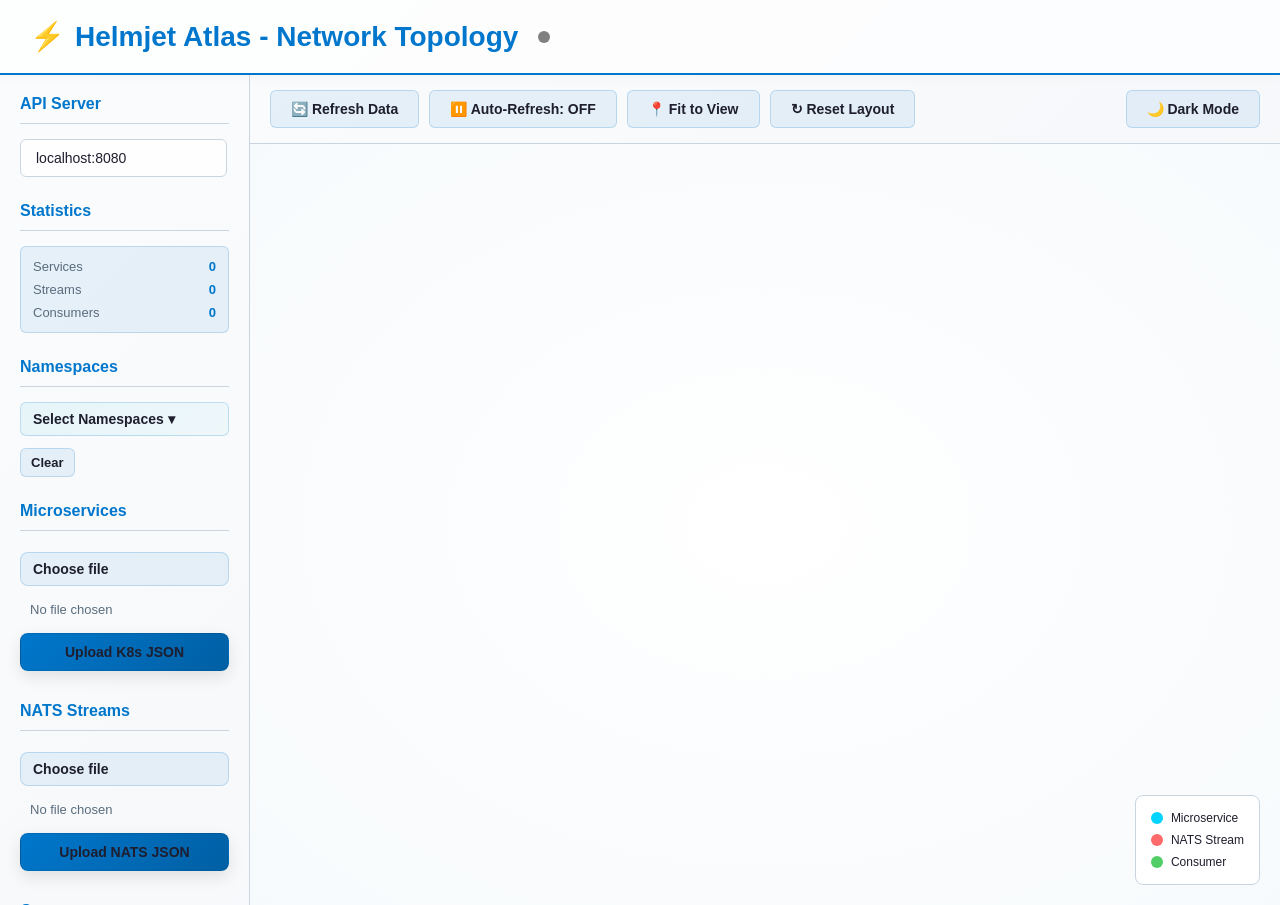
<file: visualization/index.html>
<!DOCTYPE html>
<html lang="en">

<head>
    <meta charset="UTF-8">
    <meta name="viewport" content="width=device-width, initial-scale=1.0">
    <title>Helmjet Atlas - Network Topology Visualizer</title>
    <script src="https://d3js.org/d3.v7.min.js"></script>
    <link rel="stylesheet" href="styles.css">
</head>

<body>
    <header>
        <h1>
            <span>⚡</span>
            Helmjet Atlas - Network Topology
            <span class="refresh-indicator"></span>
        </h1>
    </header>

    <div class="container">
        <div class="sidebar">
            <div class="section">
                <h2>API Server</h2>
                <div class="input-group">
                    <input type="text" id="apiUrl" placeholder="localhost:8080" value="localhost:8080">
                </div>
            </div>

            <div class="section">
                <h2>Statistics</h2>
                <div class="stats">
                    <div class="stat-row">
                        <span class="stat-label">Services</span>
                        <span class="stat-value" id="serviceCount">0</span>
                    </div>
                    <div class="stat-row">
                        <span class="stat-label">Streams</span>
                        <span class="stat-value" id="streamCount">0</span>
                    </div>
                    <div class="stat-row">
                        <span class="stat-label">Consumers</span>
                        <span class="stat-value" id="consumerCount">0</span>
                    </div>
                </div>
            </div>

            <div class="section">
                <h2>Namespaces</h2>
                <div class="namespace-dropdown">
                    <button id="namespaceToggle" class="dropdown-toggle">Select Namespaces ▾</button>
                    <div id="namespaceDropdownMenu" class="dropdown-menu" style="display:none; max-height:220px; overflow:auto; border:1px solid #ccc; padding:6px; margin-top:6px;">
                        <!-- Namespace checkboxes will be injected here -->
                    </div>
                    <div style="margin-top:6px;"><button id="clearNamespacesBtn">Clear</button></div>
                </div>

            </div>

            <div class="section">
                <h2>Microservices</h2>
                <div class="upload-group">
                    <input type="file" id="k8sUploadFile" accept="application/json">
                    <label for="k8sUploadFile" class="file-picker-btn">Choose file</label>
                    <span id="k8sFileName" class="file-name">No file chosen</span>
                    <button id="k8sUploadBtn" class="upload-btn">Upload K8s JSON</button>
                </div>
                <div id="servicesList"></div>
            </div>

            <div class="section">
                <h2>NATS Streams</h2>
                <div class="upload-group">
                    <input type="file" id="natsUploadFile" accept="application/json">
                    <label for="natsUploadFile" class="file-picker-btn">Choose file</label>
                    <span id="natsFileName" class="file-name">No file chosen</span>
                    <button id="natsUploadBtn" class="upload-btn">Upload NATS JSON</button>
                </div>
                <div id="streamsList"></div>
            </div>

            <div class="section">
                <h2>Consumers</h2>
                <div id="consumersList"></div>
            </div>
        </div>

        <div class="main">
            <div class="controls">
                <button id="refreshBtn">🔄 Refresh Data</button>
                <button id="autoRefreshBtn">⏸️ Auto-Refresh: OFF</button>
                <button id="fitBtn">📍 Fit to View</button>
                <button id="resetBtn">↻ Reset Layout</button>
                <button id="themeToggle">🌙 Dark Mode</button>
            </div>

            <div id="canvas">
                <div class="loading">
                    <div class="spinner"></div>
                    Loading topology data...
                </div>
            </div>

            <div id="infoPanel" class="info-panel"></div>

            <div class="legend">
                <div class="legend-item">
                    <div class="legend-dot service"></div>
                    <span>Microservice</span>
                </div>
                <div class="legend-item">
                    <div class="legend-dot stream"></div>
                    <span>NATS Stream</span>
                </div>
                <div class="legend-item">
                    <div class="legend-dot consumer"></div>
                    <span>Consumer</span>
                </div>
            </div>
        </div>
    </div>

    <script src="topology.js"></script>
</body>

</html>
</file>
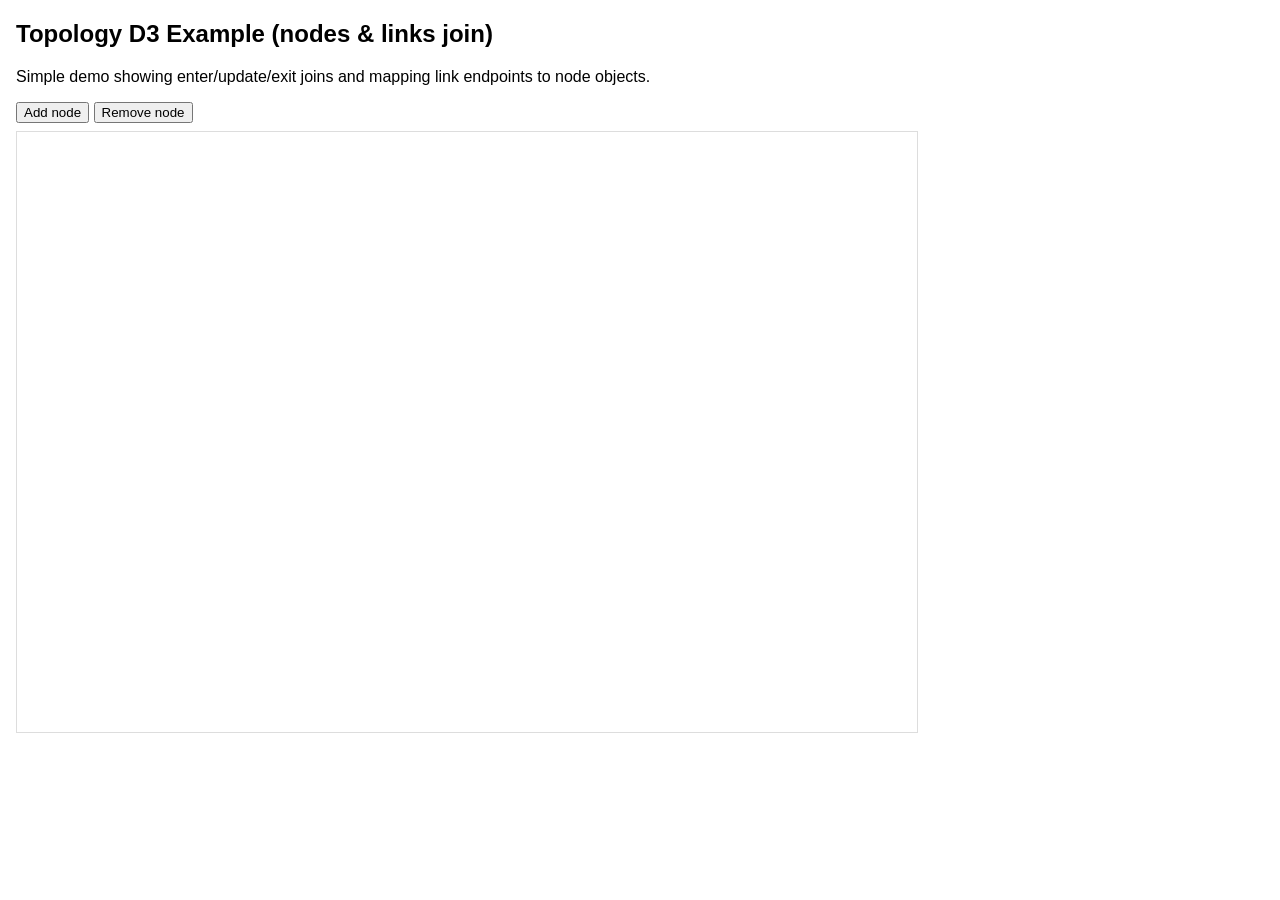
<file: visualization/examples/index.html>
<!doctype html>
<html lang="en">
<head>
  <meta charset="utf-8" />
  <meta name="viewport" content="width=device-width,initial-scale=1" />
  <title>Topology D3 Example</title>
  <link rel="stylesheet" href="example.css">
</head>
<body>
  <h2>Topology D3 Example (nodes & links join)</h2>
  <p>Simple demo showing enter/update/exit joins and mapping link endpoints to node objects.</p>
  <div id="controls">
    <button id="add">Add node</button>
    <button id="remove">Remove node</button>
  </div>
  <div id="viz"></div>

  <script src="https://d3js.org/d3.v7.min.js"></script>
  <script src="example.js"></script>
</body>
</html>
</file>
<file: visualization/styles.css>
:root {
    /* Dark theme (default) - Cyberpunk Teal */
    --bg-gradient-start: #020817;
    --bg-gradient-end: #0a1628;
    --text-primary: #f0fdff;
    --text-secondary: #67e8f9;
    --accent-color: #06b6d4;
    --accent-hover: #0891b2;
    --header-bg: rgba(2, 8, 23, 0.98);
    --sidebar-bg: rgba(10, 22, 40, 0.75);
    --controls-bg: rgba(10, 22, 40, 0.75);
    --border-color: #0e7490;
    --canvas-gradient-start: #0c1e2e;
    --canvas-gradient-end: #020817;
    --panel-bg: rgba(10, 22, 40, 0.95);
    --panel-bg-solid: rgba(10, 22, 40, 0.98);
    --item-bg: rgba(6, 182, 212, 0.12);
    --item-border: rgba(6, 182, 212, 0.35);
    --item-hover-bg: rgba(6, 182, 212, 0.22);
    --item-hover-border: rgba(6, 182, 212, 0.6);
    --item-selected-bg: rgba(6, 182, 212, 0.4);
    --input-bg: rgba(12, 30, 46, 0.9);
    --input-focus-bg: rgba(6, 182, 212, 0.18);
    --service-box-bg: #0c1e2e;
    --service-box-opacity: 0.96;
    --service-header-bg: #164e63;
    --service-label-color: #cffafe;
    --child-text-color: #a5f3fc;
    --link-color: #22d3ee;
    --shadow-color: rgba(6, 182, 212, 0.25);
}

body.light-mode {
    /* Light theme */
    --bg-gradient-start: #f0f4f8;
    --bg-gradient-end: #d9e2ec;
    --text-primary: #1e1e2e;
    --text-secondary: #5a6c7d;
    --accent-color: #0077cc;
    --accent-hover: #005fa3;
    --header-bg: rgba(255, 255, 255, 0.9);
    --sidebar-bg: rgba(255, 255, 255, 0.7);
    --controls-bg: rgba(255, 255, 255, 0.7);
    --border-color: #cbd5e0;
    --canvas-gradient-start: #ffffff;
    --canvas-gradient-end: #f7fafc;
    --panel-bg: rgba(255, 255, 255, 0.95);
    --panel-bg-solid: rgba(255, 255, 255, 0.98);
    --item-bg: rgba(0, 119, 204, 0.08);
    --item-border: rgba(0, 119, 204, 0.2);
    --item-hover-bg: rgba(0, 119, 204, 0.15);
    --item-hover-border: rgba(0, 119, 204, 0.4);
    --item-selected-bg: rgba(0, 119, 204, 0.25);
    --input-bg: rgba(255, 255, 255, 0.8);
    --input-focus-bg: rgba(0, 119, 204, 0.1);
    --service-box-bg: #ffffff;
    --service-box-opacity: 1;
    --service-header-bg: #e6f4ff;
    --service-label-color: #003d5c;
    --child-text-color: #1e1e2e;
    --link-color: #5a6c7d;
    --shadow-color: rgba(0, 0, 0, 0.1);
}

* {
    margin: 0;
    padding: 0;
    box-sizing: border-box;
}

body {
    font-family: -apple-system, BlinkMacSystemFont, 'Segoe UI', Roboto, 'Helvetica Neue', Arial, sans-serif;
    background: linear-gradient(135deg, var(--bg-gradient-start) 0%, var(--bg-gradient-end) 100%);
    color: var(--text-primary);
    min-height: 100vh;
    transition: background 0.3s ease, color 0.3s ease;
}

header {
    background: var(--header-bg);
    border-bottom: 2px solid var(--accent-color);
    padding: 20px 30px;
    box-shadow: 0 2px 10px var(--shadow-color);
    transition: background 0.3s ease, border-color 0.3s ease;
}

h1 {
    font-size: 28px;
    color: var(--accent-color);
    display: flex;
    align-items: center;
    gap: 10px;
}

.container {
    display: flex;
    height: calc(100vh - 70px);
}

.sidebar {
    width: 250px;
    background: var(--sidebar-bg);
    border-right: 1px solid var(--border-color);
    padding: 20px;
    overflow-y: auto;
    flex-shrink: 0;
    transition: background 0.3s ease, border-color 0.3s ease;
}

.main {
    flex: 1;
    display: flex;
    flex-direction: column;
    position: relative;
}

.controls {
    padding: 15px 20px;
    background: var(--controls-bg);
    border-bottom: 1px solid var(--border-color);
    display: flex;
    gap: 10px;
    align-items: center;
    flex-wrap: wrap;
    transition: background 0.3s ease, border-color 0.3s ease;
}

button {
    background: var(--item-bg);
    color: var(--text-primary);
    border: 1px solid var(--item-border);
    padding: 10px 20px;
    border-radius: 6px;
    cursor: pointer;
    font-weight: 600;
    font-size: 14px;
    transition: all 0.3s ease;
}

button:hover {
    box-shadow: 0 0 20px rgba(0, 212, 255, 0.6);
    transform: translateY(-2px);
}

button:active {
    transform: translateY(0);
}

#themeToggle {
    margin-left: auto;
    background: var(--item-bg);
    color: var(--text-primary);
    border: 1px solid var(--item-border);
}

#themeToggle:hover {
    background: var(--item-hover-bg);
    border-color: var(--item-hover-border);
}

.input-group {
    display: flex;
    gap: 10px;
}

input[type="text"] {
    padding: 10px 15px;
    background: var(--input-bg);
    border: 1px solid var(--border-color);
    border-radius: 6px;
    color: var(--text-primary);
    font-size: 14px;
    transition: background 0.3s ease, border-color 0.3s ease;
}

input[type="text"]:focus {
    outline: none;
    border-color: var(--accent-color);
    background: var(--input-focus-bg);
}

input[type="text"]::placeholder {
    color: var(--text-secondary);
}

#canvas {
    flex: 1;
    background: radial-gradient(ellipse at center, var(--canvas-gradient-start) 0%, var(--canvas-gradient-end) 100%);
    position: relative;
    overflow: hidden;
    transition: background 0.3s ease;
}

svg {
    width: 100%;
    height: 100%;
}

.legend {
    position: absolute;
    bottom: 20px;
    right: 20px;
    background: var(--panel-bg);
    border: 1px solid var(--border-color);
    border-radius: 8px;
    padding: 15px;
    font-size: 12px;
    z-index: 10;
    transition: background 0.3s ease, border-color 0.3s ease;
}

.legend-item {
    display: flex;
    align-items: center;
    gap: 8px;
    margin-bottom: 8px;
}

.legend-item:last-child {
    margin-bottom: 0;
}

.legend-dot {
    width: 12px;
    height: 12px;
    border-radius: 50%;
}

.legend-dot.service {
    background: #00d4ff;
}

.legend-dot.stream {
    background: #ff6b6b;
}

.legend-dot.consumer {
    background: #51cf66;
}

.sidebar h2 {
    font-size: 16px;
    color: var(--accent-color);
    margin-bottom: 15px;
    padding-bottom: 10px;
    border-bottom: 1px solid var(--border-color);
}

.section {
    margin-bottom: 25px;
}

.item {
    background: var(--item-bg);
    border: 1px solid var(--item-border);
    padding: 10px;
    margin-bottom: 8px;
    border-radius: 6px;
    cursor: pointer;
    transition: all 0.2s ease;
    font-size: 13px;
    word-break: break-word;
}

.item:hover {
    background: var(--item-hover-bg);
    border-color: var(--item-hover-border);
}

.item.selected {
    background: var(--item-selected-bg);
    border-color: var(--accent-color);
    box-shadow: 0 0 10px rgba(0, 212, 255, 0.4);
}

.item-count {
    font-size: 11px;
    color: var(--text-secondary);
}

.stats {
    background: var(--item-bg);
    border: 1px solid var(--item-border);
    padding: 12px;
    border-radius: 6px;
    font-size: 13px;
    margin-bottom: 15px;
    transition: background 0.3s ease, border-color 0.3s ease;
}

.stat-row {
    display: flex;
    justify-content: space-between;
    margin-bottom: 8px;
}

.stat-row:last-child {
    margin-bottom: 0;
}

.stat-label {
    color: var(--text-secondary);
}

.stat-value {
    color: var(--accent-color);
    font-weight: 600;
}

.info-panel {
    position: absolute;
    top: 80px;
    right: 20px;
    background: var(--panel-bg-solid);
    border: 1px solid var(--border-color);
    border-radius: 8px;
    padding: 15px;
    max-width: 300px;
    display: none;
    z-index: 10;
    font-size: 12px;
    transition: background 0.3s ease, border-color 0.3s ease;
}

.info-panel.active {
    display: block;
}

.info-panel h3 {
    color: var(--accent-color);
    margin-bottom: 10px;
    font-size: 14px;
    border-bottom: 1px solid var(--border-color);
    padding-bottom: 8px;
}

.info-row {
    display: flex;
    justify-content: space-between;
    margin-bottom: 8px;
    word-break: break-word;
}

.info-label {
    color: var(--text-secondary);
    min-width: 80px;
}

.info-value {
    color: var(--text-primary);
    text-align: right;
    flex: 1;
}

.node {
    cursor: pointer;
    filter: drop-shadow(0 0 4px rgba(0, 0, 0, 0.5));
}

.node:hover circle {
    filter: drop-shadow(0 0 8px rgba(0, 212, 255, 0.8));
}

.link {
    stroke: rgba(200, 200, 200, 0.3);
    stroke-width: 2px;
}

.link.active {
    stroke: rgba(0, 212, 255, 0.8);
    stroke-width: 3px;
    filter: drop-shadow(0 0 4px rgba(0, 212, 255, 0.6));
}

.refresh-indicator {
    display: inline-block;
    width: 12px;
    height: 12px;
    background: #808080;
    border-radius: 50%;
    margin-left: 10px;
    transition: all 0.3s ease;
}

@keyframes pulse {

    0%,
    100% {
        opacity: 1;
    }

    50% {
        opacity: 0.5;
    }
}

@keyframes spin {
    to {
        transform: rotate(360deg);
    }
}

/* Upload group styling (vertical stack layout) */
.upload-group {
    display: flex;
    flex-direction: column;
    gap: 8px;
    align-items: stretch;
    margin-bottom: 8px;
    padding: 6px 0;
}

.upload-group input[type="file"] {
    /* hide native file input (we use a label as the picker) */
    position: absolute;
    left: -9999px;
}

.file-picker-btn {
    background: var(--item-bg);
    color: var(--text-primary);
    border: 1px solid var(--item-border);
    padding: 8px 12px;
    border-radius: 8px;
    cursor: pointer;
    font-size: 14px;
    font-weight: 700;
    width: 100%;
    text-align: left;
}

.file-picker-btn:hover {
    background: var(--item-hover-bg);
    border-color: var(--item-hover-border);
}

.file-name {
    color: var(--text-secondary);
    font-size: 13px;
    overflow: hidden;
    text-overflow: ellipsis;
    white-space: nowrap;
    padding: 8px 10px;
    background: transparent;
    border-radius: 6px;
    width: 100%;
}

.upload-btn {
    background: linear-gradient(135deg, var(--accent-color) 0%, var(--accent-hover) 100%);
    color: var(--text-primary);
    border: 1px solid rgba(0,0,0,0.08);
    padding: 10px 14px;
    border-radius: 8px;
    cursor: pointer;
    font-weight: 700;
    font-size: 14px;
    box-shadow: 0 6px 16px var(--shadow-color);
    width: 100%;
    min-width: 0;
    text-align: center;
}

.upload-btn:hover {
    transform: translateY(-2px);
    box-shadow: 0 8px 20px var(--shadow-color);
}

.upload-btn:disabled {
    opacity: 0.6;
    cursor: not-allowed;
}

/* Ensure upload area has consistent spacing similar to other controls */
.upload-group { padding: 6px 0; }

.loading {
    display: flex;
    align-items: center;
    justify-content: center;
    height: 100%;
    font-size: 18px;
    color: var(--accent-color);
}

.spinner {
    display: inline-block;
    width: 20px;
    height: 20px;
    border: 3px solid rgba(0, 212, 255, 0.3);
    border-top-color: var(--accent-color);
    border-radius: 50%;
    animation: spin 1s linear infinite;
    margin-right: 10px;
}

/* Namespace dropdown styles */
.namespace-dropdown {
    position: relative;
}
.dropdown-toggle {
    width: 100%;
    text-align: left;
    padding: 8px 12px;
    background: linear-gradient(135deg, rgba(6,182,212,0.08) 0%, rgba(6,182,212,0.04) 100%);
    border: 1px solid var(--item-border);
    color: var(--text-primary);
    border-radius: 6px;
    cursor: pointer;
    font-weight: 600;
}
.dropdown-toggle:hover { box-shadow: 0 6px 14px rgba(0,0,0,0.12); }
.dropdown-menu {
    position: absolute;
    left: 0;
    right: 0;
    z-index: 50;
    background: var(--panel-bg-solid);
    border: 1px solid var(--border-color);
    border-radius: 6px;
    box-shadow: 0 6px 18px rgba(0,0,0,0.25);
}
.dropdown-menu { color: var(--text-primary); }
.dropdown-menu label { display: flex; align-items: center; gap: 8px; padding: 6px 8px; cursor: pointer; border-radius: 4px; color: var(--text-primary); }
.dropdown-menu label:hover { background: var(--item-hover-bg); }
.namespace-checkbox { width: 16px; height: 16px; accent-color: var(--accent-color); }

/* Ensure checkbox label text is visible on light backgrounds */
.dropdown-menu label span, .dropdown-menu label { color: var(--text-primary); }

/* Explicit namespace label styling to guarantee contrast */
.namespace-label { color: var(--text-secondary); display: inline-block; margin-left: 4px; font-size: 13px; }
.dropdown-menu, .dropdown-menu label { color: var(--text-primary) !important; }

/* small clear button style adjustment */
#clearNamespacesBtn { margin-top: 6px; padding: 6px 10px; font-size: 13px; }
</file>
<file: visualization/examples/example.css>
body { font-family: Arial, sans-serif; margin: 16px; }
#viz { width: 900px; height: 600px; border: 1px solid #ddd; }
svg { width: 100%; height: 100%; }
.link { stroke: #999; stroke-opacity: 0.8; stroke-width: 2px; }
.node circle { stroke: #fff; stroke-width: 1.5px; }
.node-label { font-size: 12px; pointer-events: none; }
#controls { margin-bottom: 8px; }
</file>
